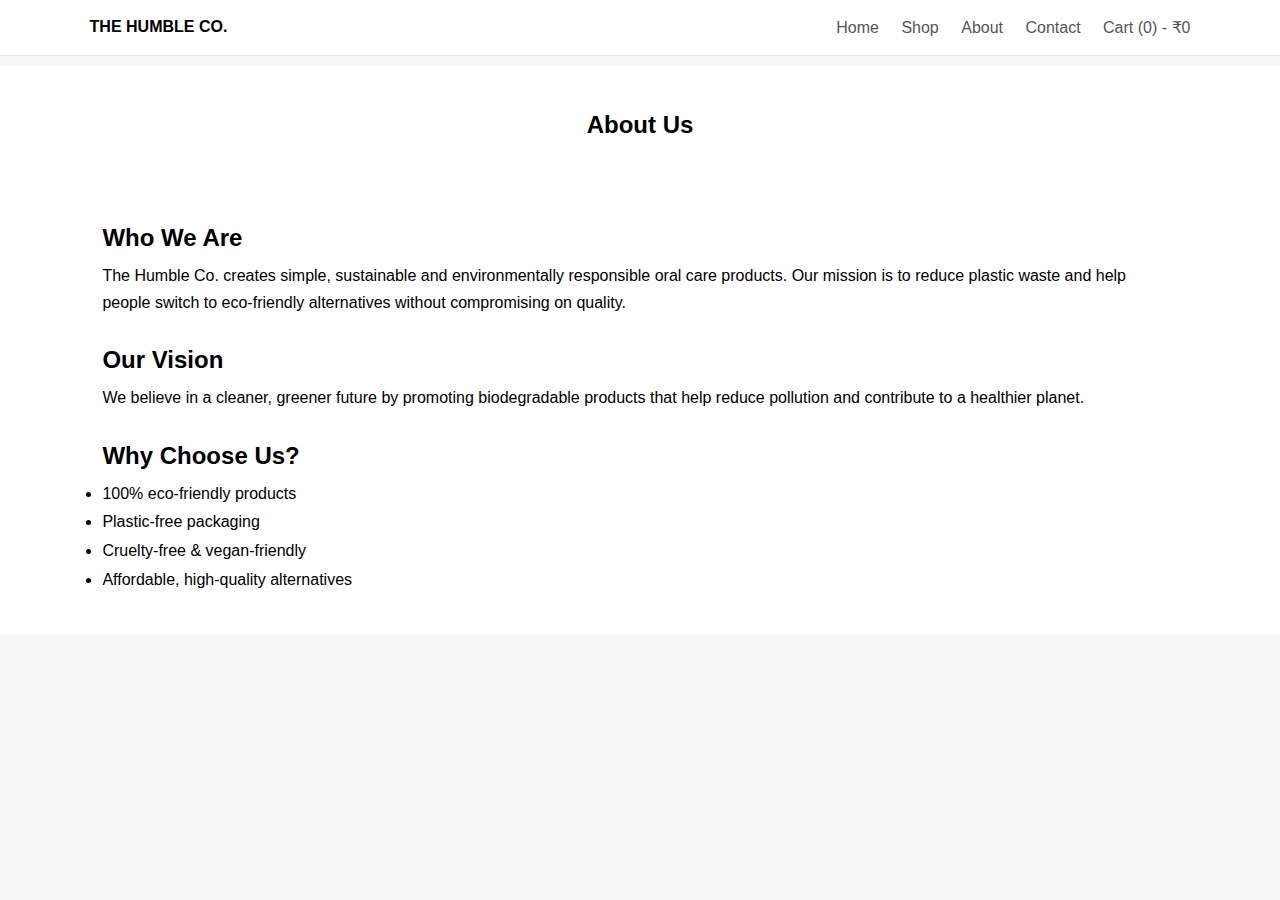
<file: about.html>
<!DOCTYPE html>
<html lang="en">
<head>
    <meta charset="UTF-8">
    <meta name="viewport" content="width=device-width, initial-scale=1.0">
    <title>About - Humble Co.</title>
    <link rel="stylesheet" href="style.css">
</head>
<body>

<header class="navbar">
    <div class="logo" onclick="goTo('index.html')">THE HUMBLE CO.</div>
    <nav>
        <a onclick="goTo('index.html')">Home</a>
        <a onclick="goTo('shop.html')">Shop</a>
        <a onclick="goTo('about.html')">About</a>
        <a onclick="goTo('contact.html')">Contact</a>
        <a class="cart" onclick="goTo('cart.html')">Cart (0) - ₹0</a>
    </nav>
</header>

<section class="banner">
    <h2>About Us</h2>
</section>

<section style="padding:40px 8%; background:#fff;">
    <h2>Who We Are</h2>
    <p style="margin-top:10px; line-height:1.7;">
        The Humble Co. creates simple, sustainable and environmentally responsible oral care products.  
        Our mission is to reduce plastic waste and help people switch to eco-friendly alternatives 
        without compromising on quality.
    </p>

    <h2 style="margin-top:30px;">Our Vision</h2>
    <p style="margin-top:10px; line-height:1.7;">
        We believe in a cleaner, greener future by promoting biodegradable products that help reduce 
        pollution and contribute to a healthier planet.
    </p>

    <h2 style="margin-top:30px;">Why Choose Us?</h2>
    <ul style="margin-top:10px; line-height:1.8;">
        <li>100% eco-friendly products</li>
        <li>Plastic-free packaging</li>
        <li>Cruelty-free & vegan-friendly</li>
        <li>Affordable, high-quality alternatives</li>
    </ul>
</section>

<script src="script.js"></script>
</body>
</html>
</file>
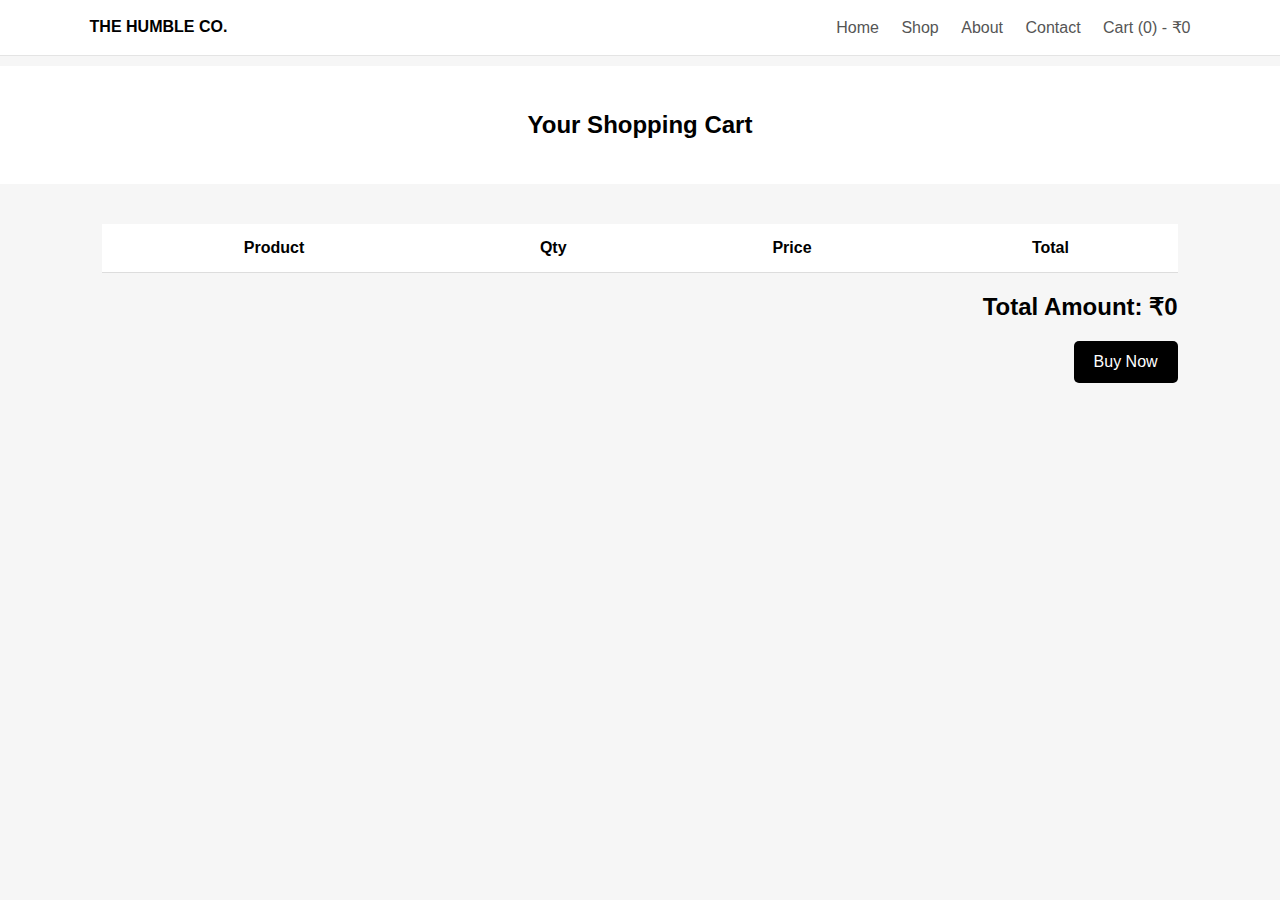
<file: cart.html>
<!DOCTYPE html>
<html lang="en">
<head>
    <meta charset="UTF-8">
    <meta name="viewport" content="width=device-width, initial-scale=1.0">
    <title>Your Cart</title>
    <link rel="stylesheet" href="style.css">
</head>
<body>

<header class="navbar">
    <div class="logo" onclick="goTo('index.html')">THE HUMBLE CO.</div>
    <nav>
        <a onclick="goTo('index.html')">Home</a>
        <a onclick="goTo('shop.html')">Shop</a>
        <a onclick="goTo('about.html')">About</a>
        <a onclick="goTo('contact.html')">Contact</a>
        <a class="cart" onclick="goTo('cart.html')">Cart (0) - ₹0</a>
    </nav>
</header>

<section class="banner">
    <h2>Your Shopping Cart</h2>
</section>

<section class="cart-container">
    <table id="cartTable">
        <thead>
            <tr>
                <th>Product</th>
                <th>Qty</th>
                <th>Price</th>
                <th>Total</th>
            </tr>
        </thead>
        <tbody></tbody>
    </table>

    <h2 id="cartTotal"></h2>
    <button id="buyNowBtn" class="buy-btn">Buy Now</button>
</section>

<script src="script.js"></script>
</body>
</html>
</file>
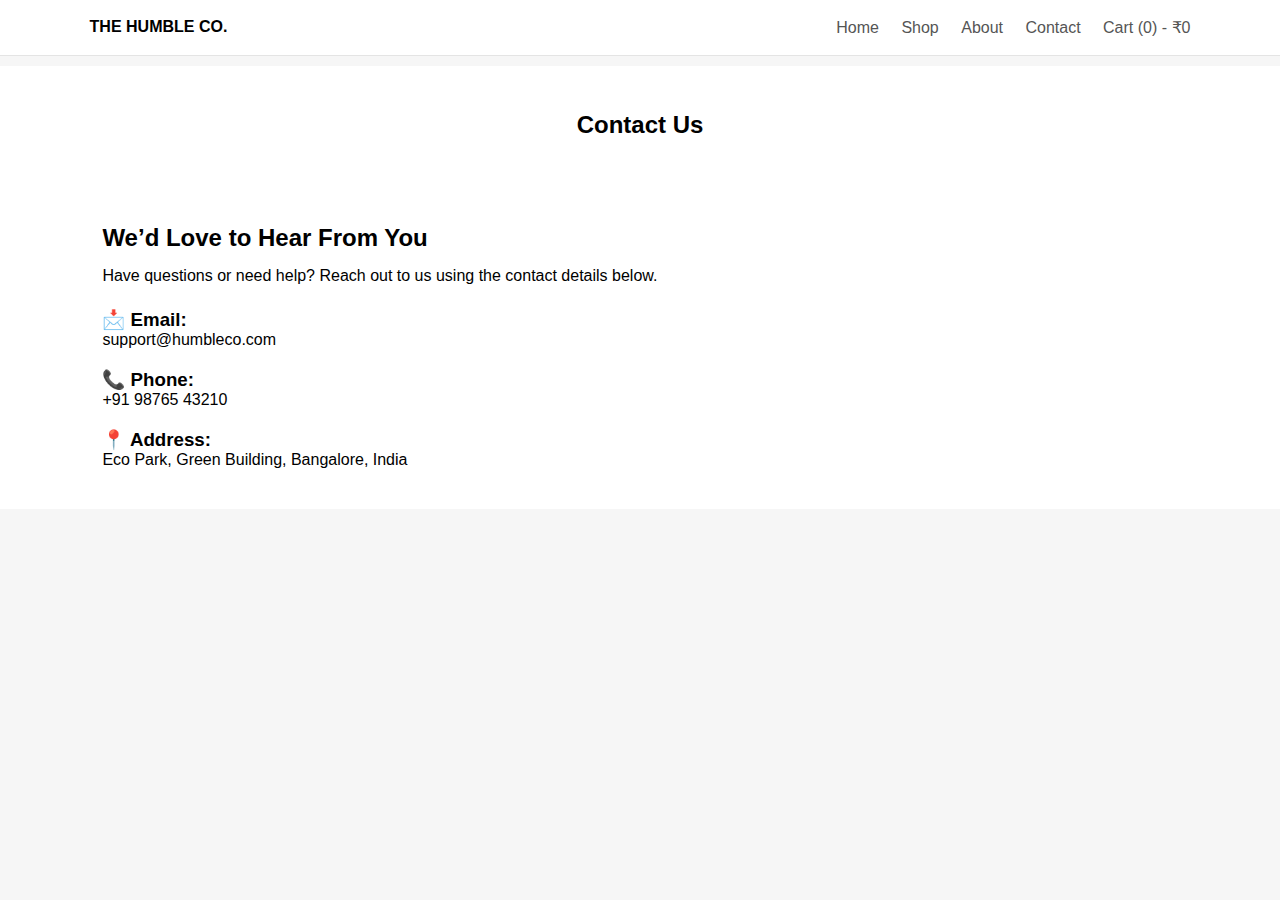
<file: contact.html>
<!DOCTYPE html>
<html lang="en">
<head>
    <meta charset="UTF-8">
    <meta name="viewport" content="width=device-width, initial-scale=1.0">
    <title>Contact - Humble Co.</title>
    <link rel="stylesheet" href="style.css">
</head>
<body>

<header class="navbar">
    <div class="logo" onclick="goTo('index.html')">THE HUMBLE CO.</div>
    <nav>
        <a onclick="goTo('index.html')">Home</a>
        <a onclick="goTo('shop.html')">Shop</a>
        <a onclick="goTo('about.html')">About</a>
        <a onclick="goTo('contact.html')">Contact</a>
        <a class="cart" onclick="goTo('cart.html')">Cart (0) - ₹0</a>
    </nav>
</header>

<section class="banner">
    <h2>Contact Us</h2>
</section>

<section style="padding:40px 8%; background:#fff;">
    <h2>We’d Love to Hear From You</h2>
    <p style="margin-top:10px; line-height:1.7;">
        Have questions or need help? Reach out to us using the contact details below.
    </p>

    <h3 style="margin-top:20px;">📩 Email:</h3>
    <p>support@humbleco.com</p>

    <h3 style="margin-top:20px;">📞 Phone:</h3>
    <p>+91 98765 43210</p>

    <h3 style="margin-top:20px;">📍 Address:</h3>
    <p>Eco Park, Green Building, Bangalore, India</p>

</section>

<script src="script.js"></script>
</body>
</html>
</file>
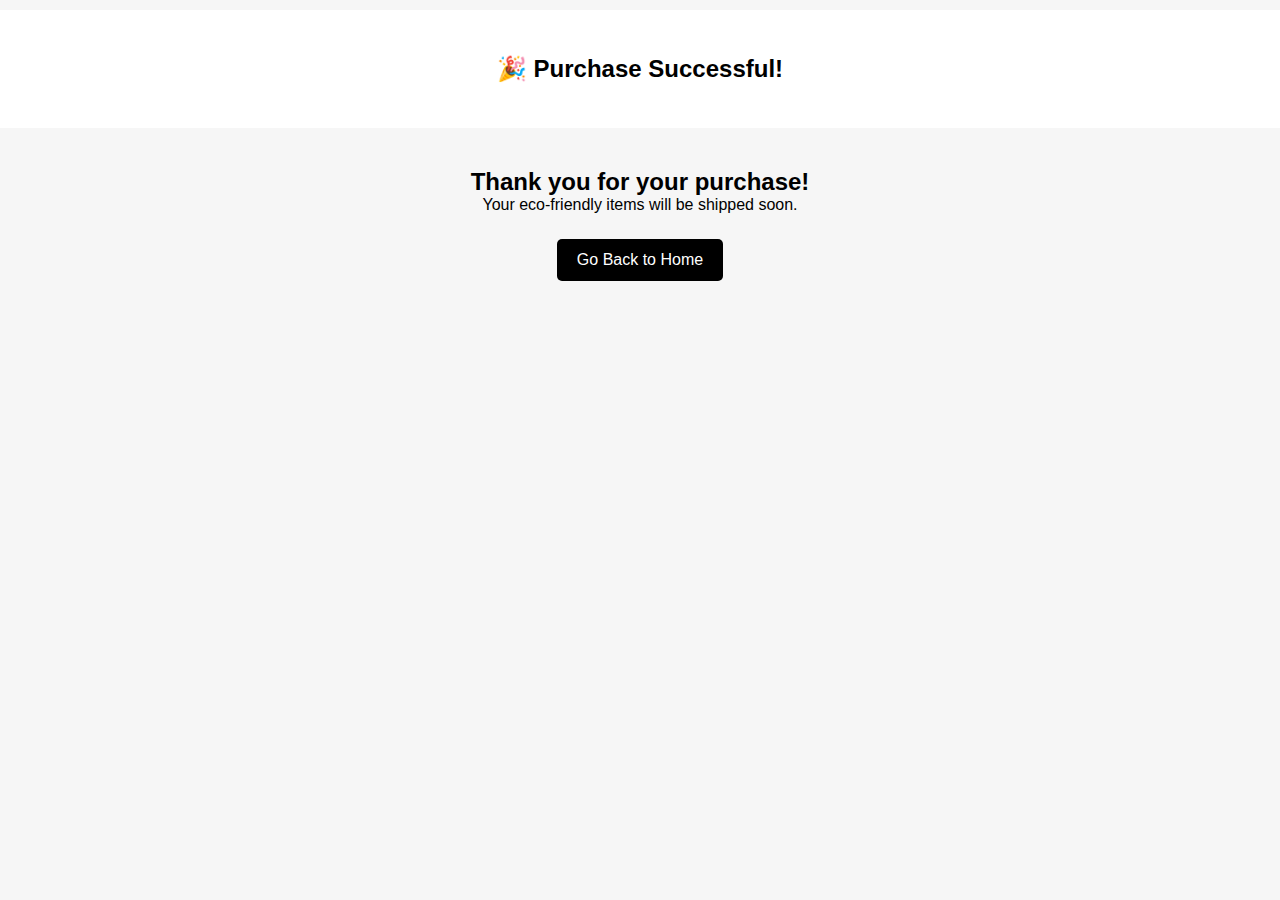
<file: success.html>
<!DOCTYPE html>
<html lang="en">
<head>
    <meta charset="UTF-8">
    <meta name="viewport" content="width=device-width, initial-scale=1.0">
    <title>Order Successful</title>
    <link rel="stylesheet" href="style.css">
</head>
<body>

<section class="banner">
    <h2>🎉 Purchase Successful!</h2>
</section>

<section style="text-align:center; padding:40px;">
    <h2>Thank you for your purchase!</h2>
    <p>Your eco-friendly items will be shipped soon.</p>

    <button onclick="goTo('index.html')" class="buy-btn" style="float:none; margin-top:25px;">
        Go Back to Home
    </button>
</section>

<script src="script.js"></script>
</body>
</html>
</file>
<file: style.css>
* {
    margin: 0;
    padding: 0;
    box-sizing: border-box;
    font-family: Arial, sans-serif;
}

body {
    background: #f6f6f6;
}

/* Navbar */
.navbar {
    background: #fff;
    padding: 18px 7%;
    display: flex;
    justify-content: space-between;
    border-bottom: 1px solid #e4e4e4;
}
.logo {
    font-weight: 700;
    cursor: pointer;
}
nav a {
    margin-left: 18px;
    cursor: pointer;
    color: #555;
    text-decoration: none;
}

/* Banner */
.banner {
    text-align: center;
    background: #fff;
    padding: 45px 0;
    margin-top: 10px;
}

/* Product Grid */
.products-grid {
    display: grid;
    grid-template-columns: repeat(auto-fit, minmax(220px, 1fr));
    gap: 25px;
    padding: 30px 7%;
}

.product-card {
    background: #fff;
    border-radius: 8px;
    padding: 18px;
    text-align: center;
}

.product-card img {
    width: 150px;
    height: 180px;
    object-fit: contain;
}

.name {
    margin-top: 10px;
    font-size: 14px;
}

.price {
    font-size: 16px;
    font-weight: 600;
    margin: 10px 0;
}

/* Button */
.add-cart {
    background: black;
    color: #fff;
    padding: 8px 14px;
    border: none;
    border-radius: 4px;
    cursor: pointer;
}
.add-cart:hover {
    opacity: 0.85;
}

/* Cart Page */
.cart-container {
    padding: 40px 8%;
}

table {
    width: 100%;
    border-collapse: collapse;
    background: #fff;
}

table th, table td {
    padding: 15px;
    text-align: center;
    border-bottom: 1px solid #ddd;
}

#cartTotal {
    margin-top: 20px;
    text-align: right;
}
.buy-btn {
    margin-top: 20px;
    padding: 12px 20px;
    background: black;
    color: white;
    border: none;
    cursor: pointer;
    float: right;
    border-radius: 5px;
    font-size: 16px;
}
.buy-btn:hover {
    opacity: 0.8;
}
</file>
